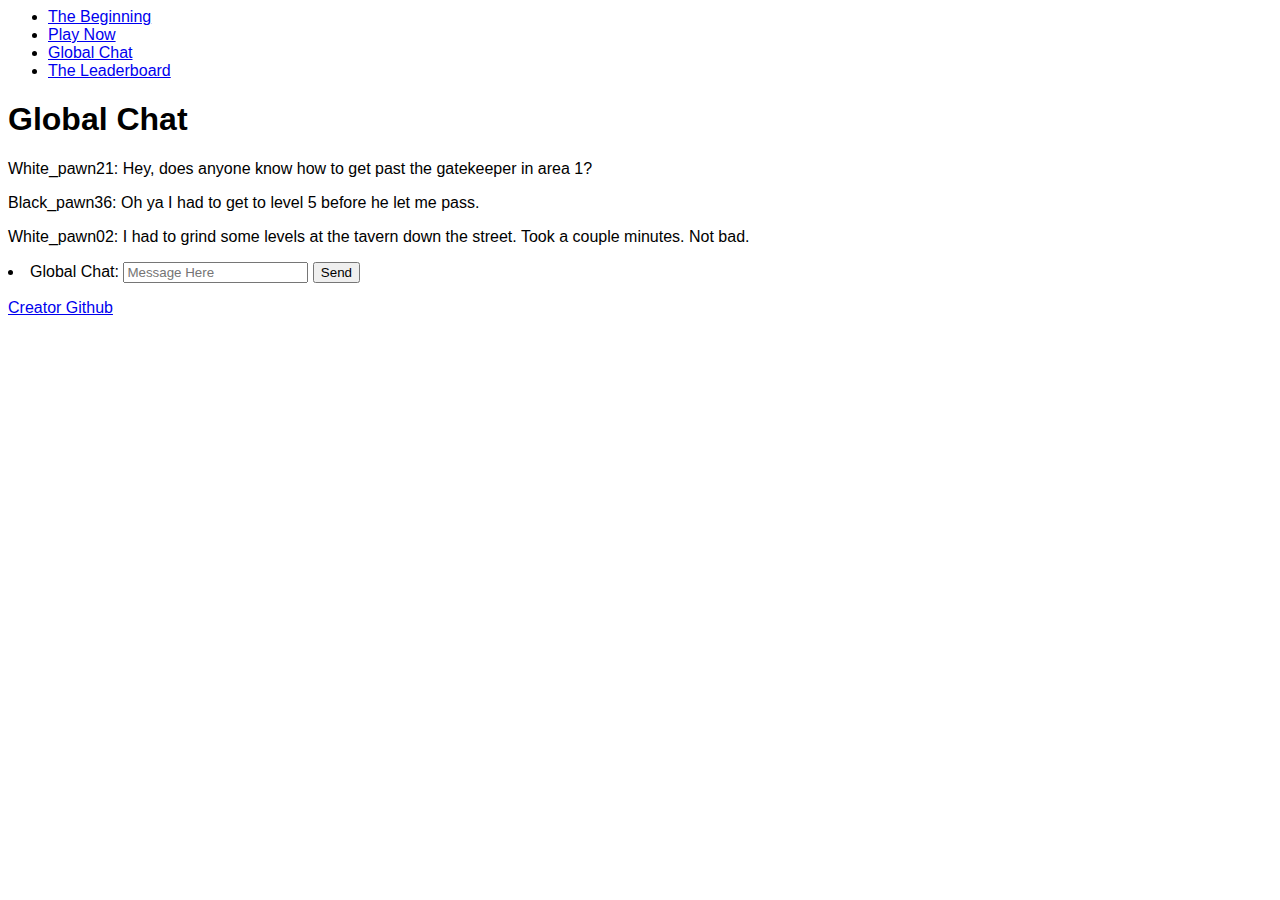
<file: chat.html>
<html>
  <head>
    <link rel="stylesheet" href="chat.css" />
  </head>
    <body>
        <nav>
            <menu>
              <li>
                <a href="index.html">The Beginning</a>
              </li>
              <li>
                <a href="play.html">Play Now</a>
              </li>
              <li>
                <a href="chat.html">Global Chat</a>
              </li>
              <li>
                <a href="Leaderboards.html">The Leaderboard</a>
              </li>
            </menu>
        </nav>
        <header>
            <h1>
            Global Chat
            </h1>
        </header>
        <p>
            White_pawn21: Hey, does anyone know how to get past the gatekeeper in area 1?
        </p>
        <p>
            Black_pawn36: Oh ya I had to get to level 5 before he let me pass.
        </p>
        <p>
            White_pawn02: I had to grind some levels at the tavern down the street. Took a couple minutes. Not bad.
        </p>
        <form>
            <li>
                <label for="text">Global Chat: </label>
                <input type="text" id="text" name="varText" placeholder="Message Here"/>
                <button> Send </button>
              </li>
        </form>
        <footer>
            <a href="https://github.com/cms1028/startup">Creator Github</a>
          </footer>
    </body>
</html>
</file>
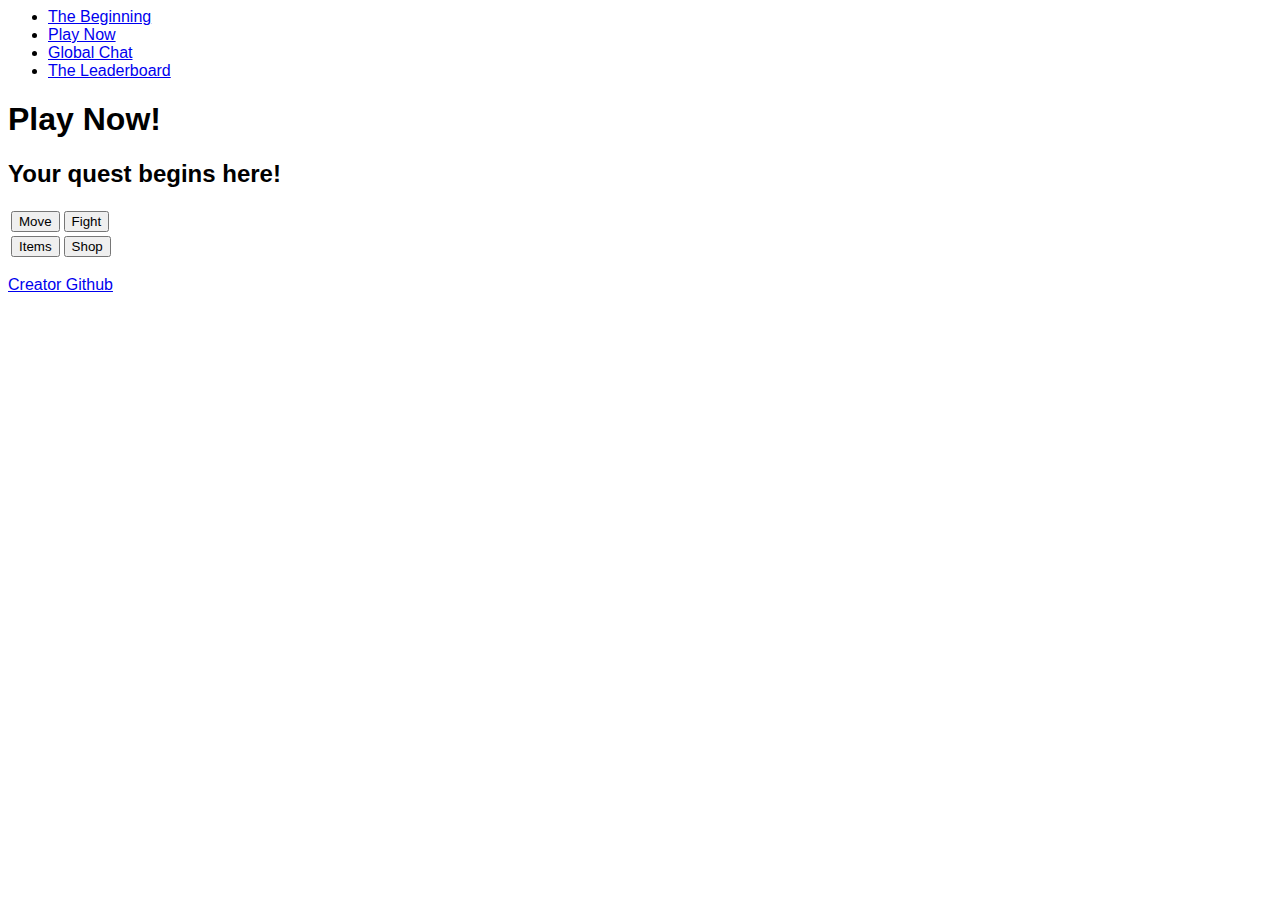
<file: play.html>
<html>
  <head>
    <link rel="stylesheet" href="play.css" />
  </head>
    <body>
        <nav>
            <menu>
              <li>
                <a href="index.html">The Beginning</a>
              </li>
              <li>
                <a href="play.html">Play Now</a>
              </li>
              <li>
                <a href="chat.html">Global Chat</a>
              </li>
              <li>
                <a href="Leaderboards.html">The Leaderboard</a>
              </li>
            </menu>
          </nav>
        <main>
            <header>
                <h1>
                    Play Now!
                </h1>
                <h2>
                    Your quest begins here!
                </h2>
            </header>
            <p>
            <table>
                <tr>
                  <td>
                    <button>
                      Move
                    </button>
                  </td>
                  <td>
                    <button>
                      Fight
                    </button>
                  </td>
                </tr>
                <tr>
                    <td>
                      <button>
                        Items
                      </button>
                    </td>
                    <td>
                      <button>
                        Shop
                      </button>
                    </td>
                  </tr>
              </table>
            </p>
            <footer>
                <a href="https://github.com/cms1028/startup">Creator Github</a>
              </footer>
        </main>
    </body>
</html>
</file>
<file: chat.css>
* {
  font-family: sans-serif;
}
</file>
<file: play.css>
* {
  font-family: sans-serif;
}
</file>
